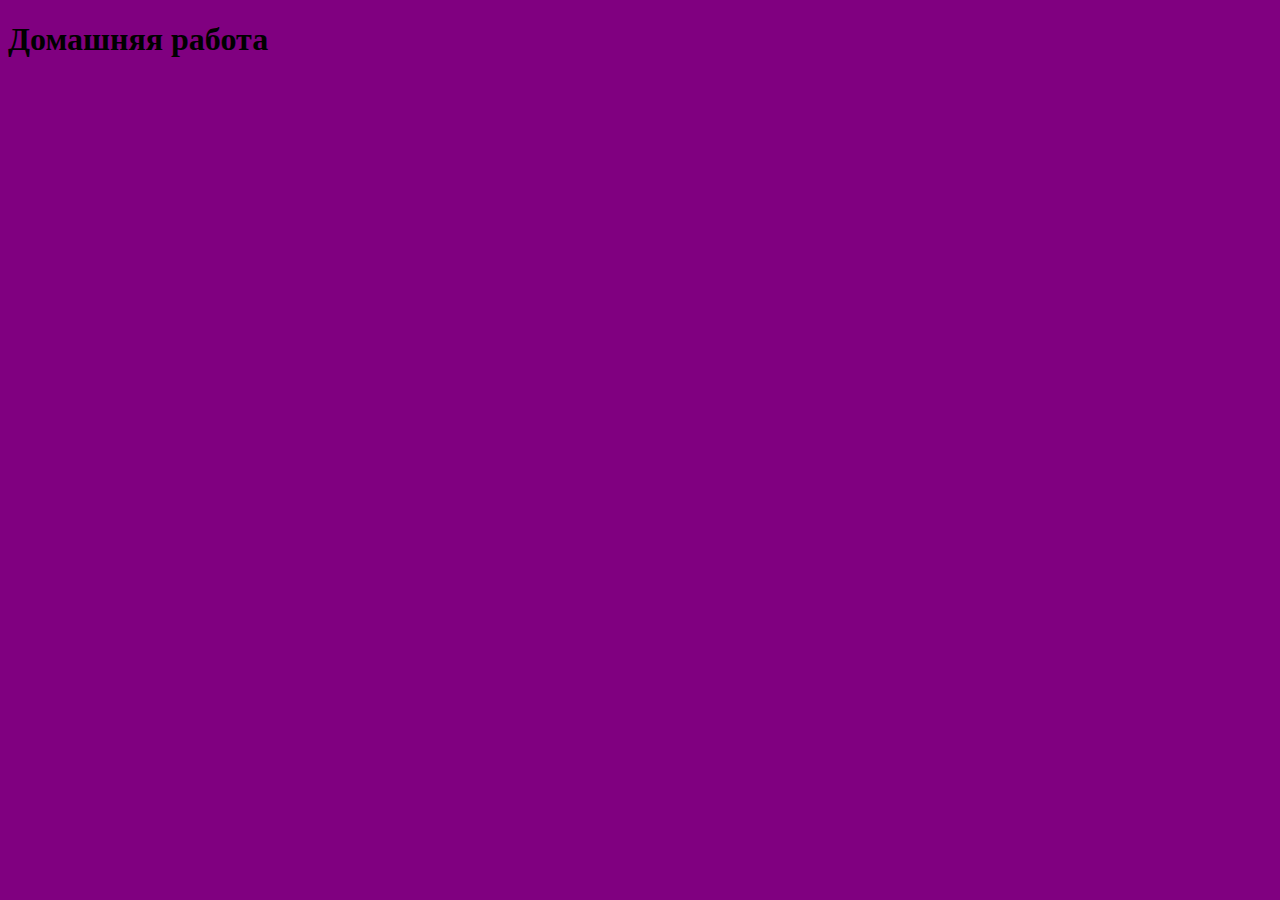
<file: index.html>
<!DOCTYPE html>
<html lang="en">
<head>
    <meta charset="UTF-8">
    <meta http-equiv="X-UA-Compatible" content="IE=edge">
    <meta name="viewport" content="width=device-width, initial-scale=1.0">
    <link rel="stylesheet" href="style.css">
    <title>Document1</title>
</head>
<body>

    <h1>Домашняя работа</h1>


    
    <script src="js.js"></script>

</body>
</html>
</file>
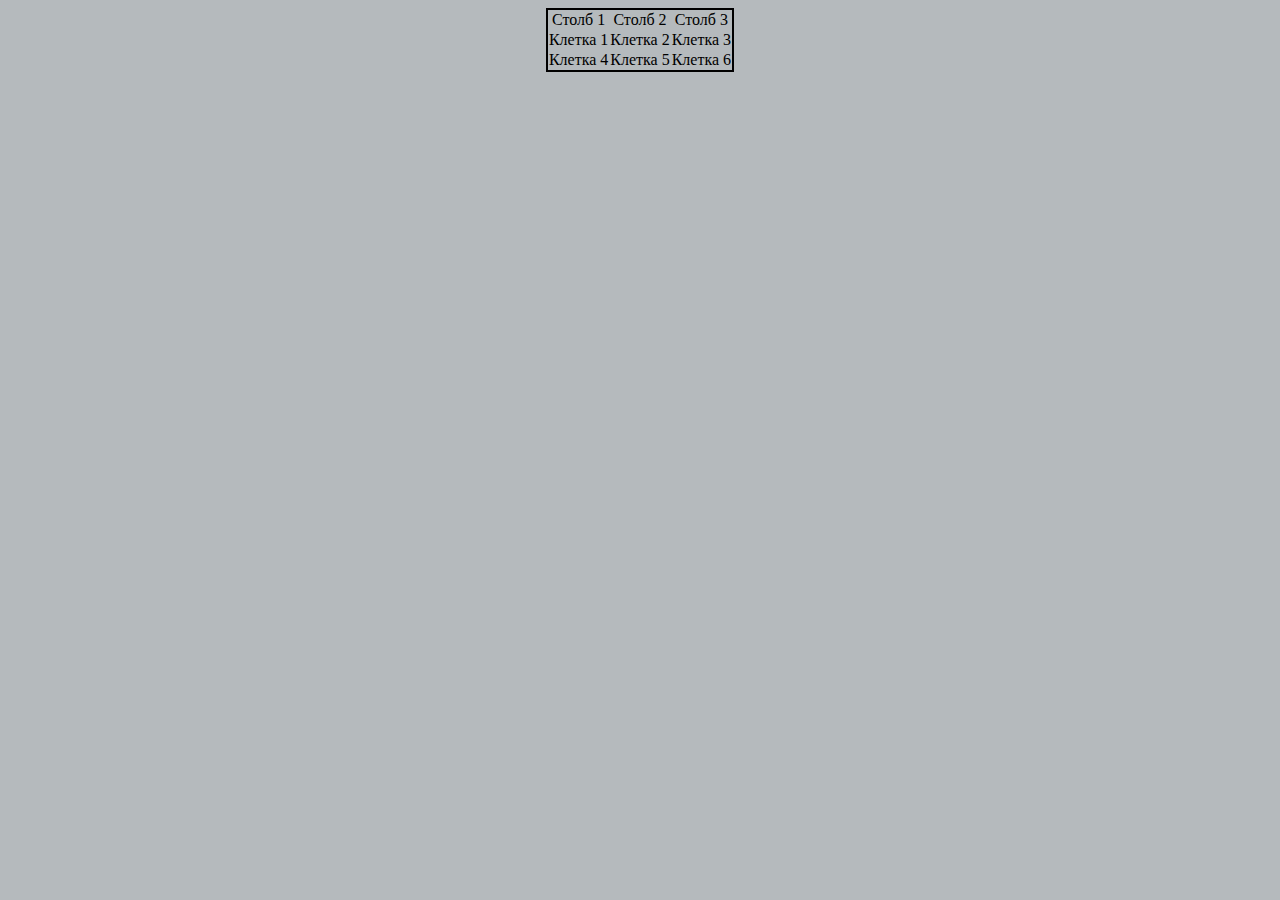
<file: index2.html>
<!DOCTYPE html>
<html lang="en">
<head>
    <meta charset="UTF-8">
    <meta http-equiv="X-UA-Compatible" content="IE=edge">
    <meta name="viewport" content="width=device-width, initial-scale=1.0">
    <!-- <link rel="stylesheet" href="stule_2.css"> -->
    <title>Document</title>
</head>
<body>

    <table>

        <tr class="header">
            <td>Столб 1</td>
            <td>Столб 2</td>
            <td class = "column_3">Столб 3</td>
        </tr>

        <tr >
            <td class = "one">Клетка 1</td>
            <td>Клетка 2</td>
            <td>Клетка 3</td>
        </tr>
        <tr>
            <td>Клетка 4</td>
            <td class = "five">Клетка 5</td>
            <td>Клетка 6</td>
        </tr>

        


    </table>
   



    
    <script src="./htmljs.js"></script>
</body>
</html>
</file>
<file: style.css>
body{
    background-color: purple;
}
</file>
<file: stule_2.css>
/* .big_container{
    /* display: flex; */
    /* justify-content: center; */
/*     
} */ 

/* div{
    border: 3px solid black; 
}


.container_1{
    display: flex;
    justify-content: center;
    border: 3px solid black;
    font-weight: bold;
    text-align: center;
    border-collapse: collapse;
    /* flex-direction: column; */

/* }



.header{
    padding: 10px 15px;

}
.container_2{
    /* flex-direction: column; */
    /* display: flex;
    justify-content: center;
    border: 3px solid black;
    border-collapse: collapse;
    
}

/* .container_3{
    /* flex-direction: column; */
    /* display: flex;
    justify-content: center;
    border: 3px solid black;
    border-collapse: collapse;
} */ 
body{
    background-color: rgb(181, 186, 189);
}

table{
    margin: auto;
}
 table, tr, td { 
    border: 2px solid black;
    border-collapse: collapse;
    text-align: center;
}

.header{
    font-weight: bold;
   
}


td{
    padding: 50px; 

}

 .header td{
    padding: 30px 50px;
    font-weight: bold;
}



.one, .five{
    background-color: red;
}

.column_3{
    background-color: blue;
}
</file>
